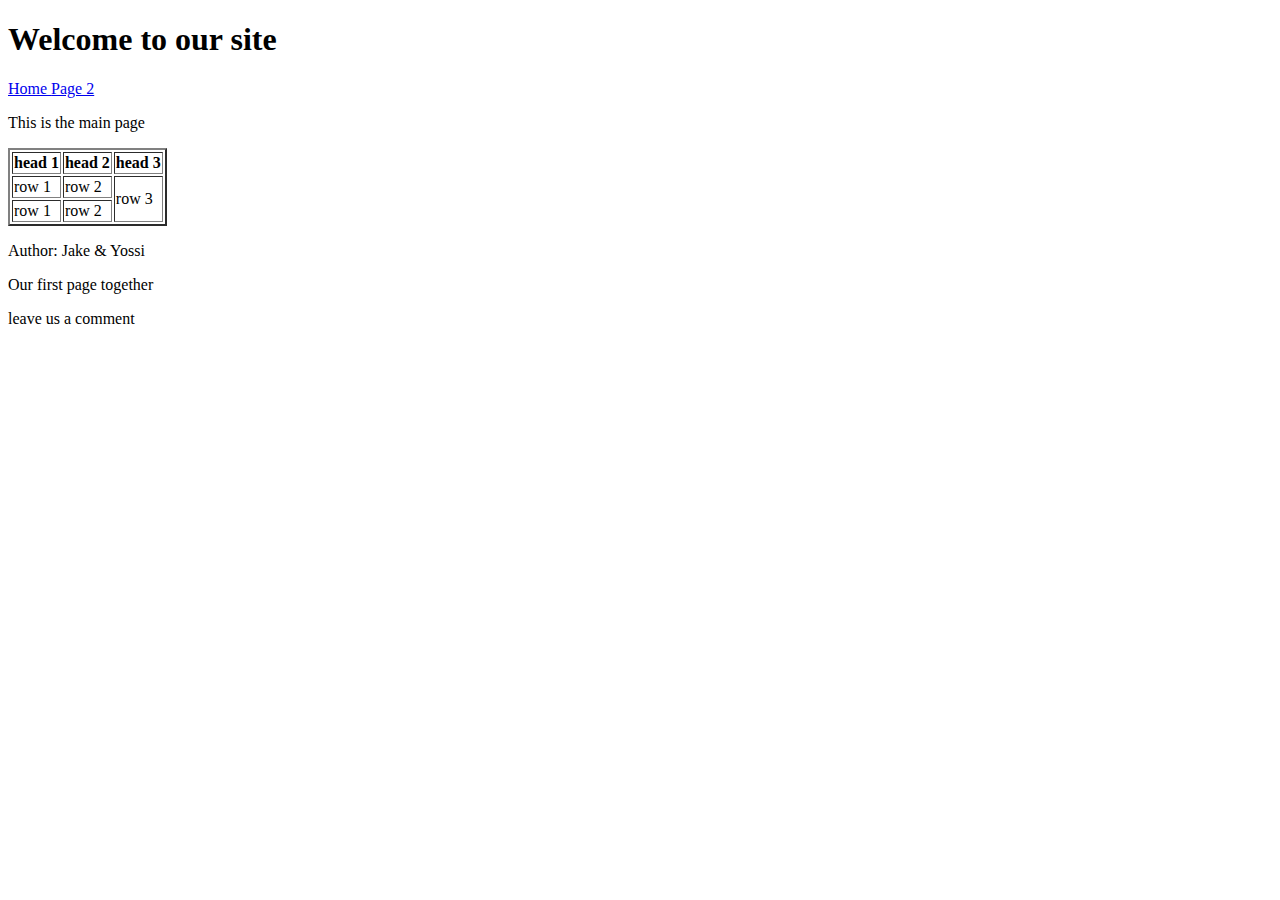
<file: html/gps/index.html>
<!DOCTYPE html>
<html>
  <head>
    <title>First Page</title>
  </head>
  <body>
    <header> 
      <h1> Welcome to our site </h1>
    </header>
    <section>
      <nav>
        <a href="index.html"> Home </a>
        <a href="page2.html"> Page 2 </a>
      </nav>
    </section>
    <main>
      <p> This is the main page </p>

      <table border=2>
        <tr> 
          <th> head 1</th> 
          <th> head 2</th>
          <th>head 3 </th>
        </tr>
        <tr>
          <td> row 1 </td>
          <td> row 2</td>
          <td rowspan=2> row 3</td>
        </tr>
        <tr>
          <td> row 1 </td>
          <td> row 2</td>
          <!--<td> row 3</td> -->
        </tr>

      </table>


    </main>
    <article>
      <p> Author: Jake & Yossi </p>
      <aside> Our first page together </aside>
    </article>
    <footer>
      <p> leave us a comment </p>
    </footer>
  </body>
</html>

<!-- 

Reflection:

HTML semantic tags allow a programmer to diversify a pages content. Sometimes the tags don't really have distinct meaning when you are viewing them in a browser window, but they carry quite a bit of meaning for styling and accessibility purposes.

Typically browsers display HTML elements of a page in the order they are written.

I learned that Sublime snippets can be a pretty powerful tool for increasing efficiency and reducing errors with coding workflow. I can see myself creating and utilzing more of them.

The snippets were definitely the most complicated concept. I intend to research them more and create/modify some of my own! 

-->
</file>
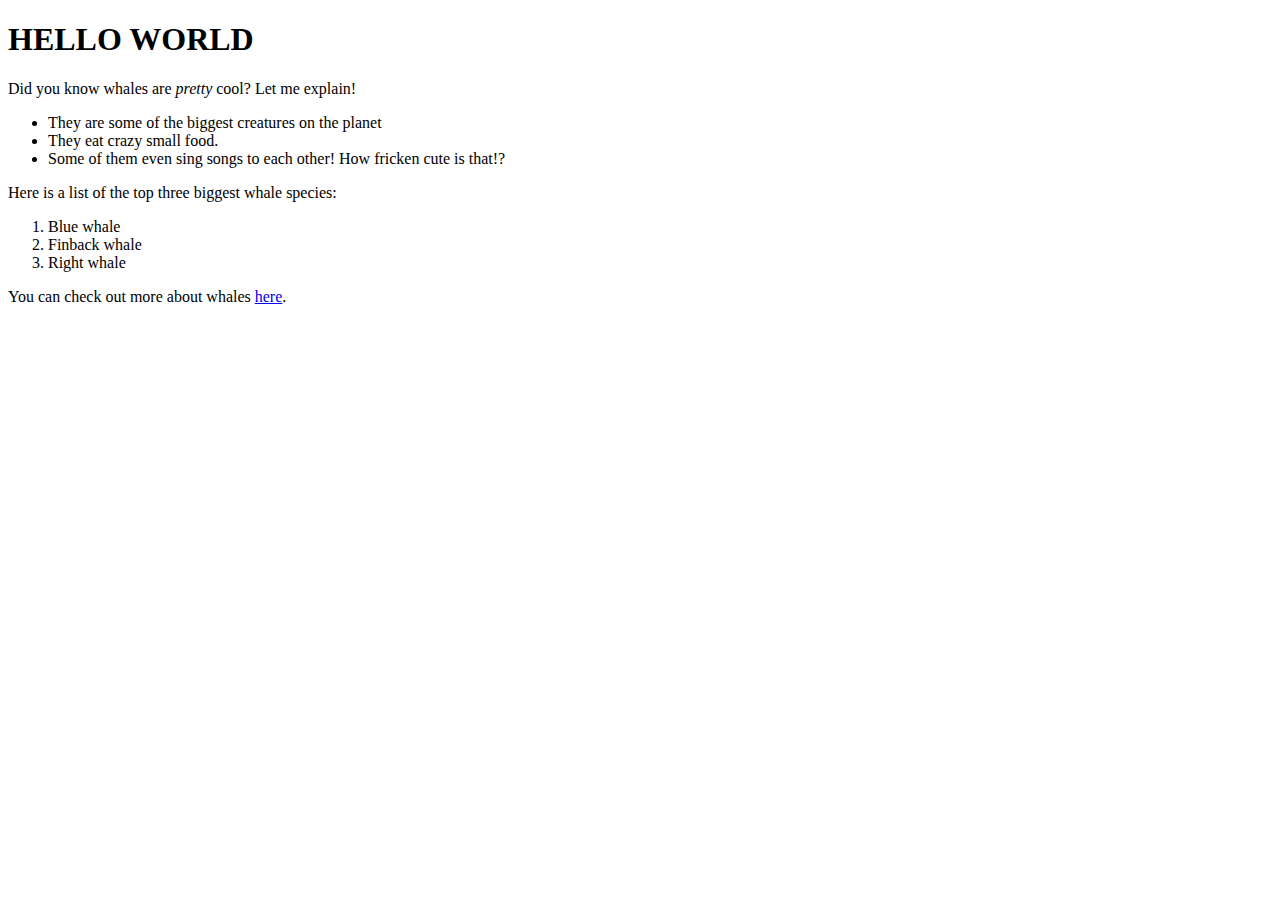
<file: html/web_basics/index.html>
<!DOCTYPE html>
<html>
  <head>
	<title>THIS IS MY WEBPAGE</title>
  </head>

  <body>
  <h1>HELLO WORLD</h1>
    <p>Did you know whales are <em>pretty</em> cool? Let me explain!</p>
    <ul>
      <li>They are some of the biggest creatures on the planet</li>
      <li>They eat crazy small food.</li>
      <li>Some of them even sing songs to each other! How fricken cute is that!?</li>
    </ul>
    <p> Here is a list of the top three biggest whale species:
    <ol>
      	<li>Blue whale</li>
      	<li>Finback whale</li>
      	<li>Right whale</li>
      	</ol>
    <p>You can check out more about whales <a href="https://en.wikipedia.org/wiki/Whale">here</a>.
    </p>

  </body>
</html>
</file>
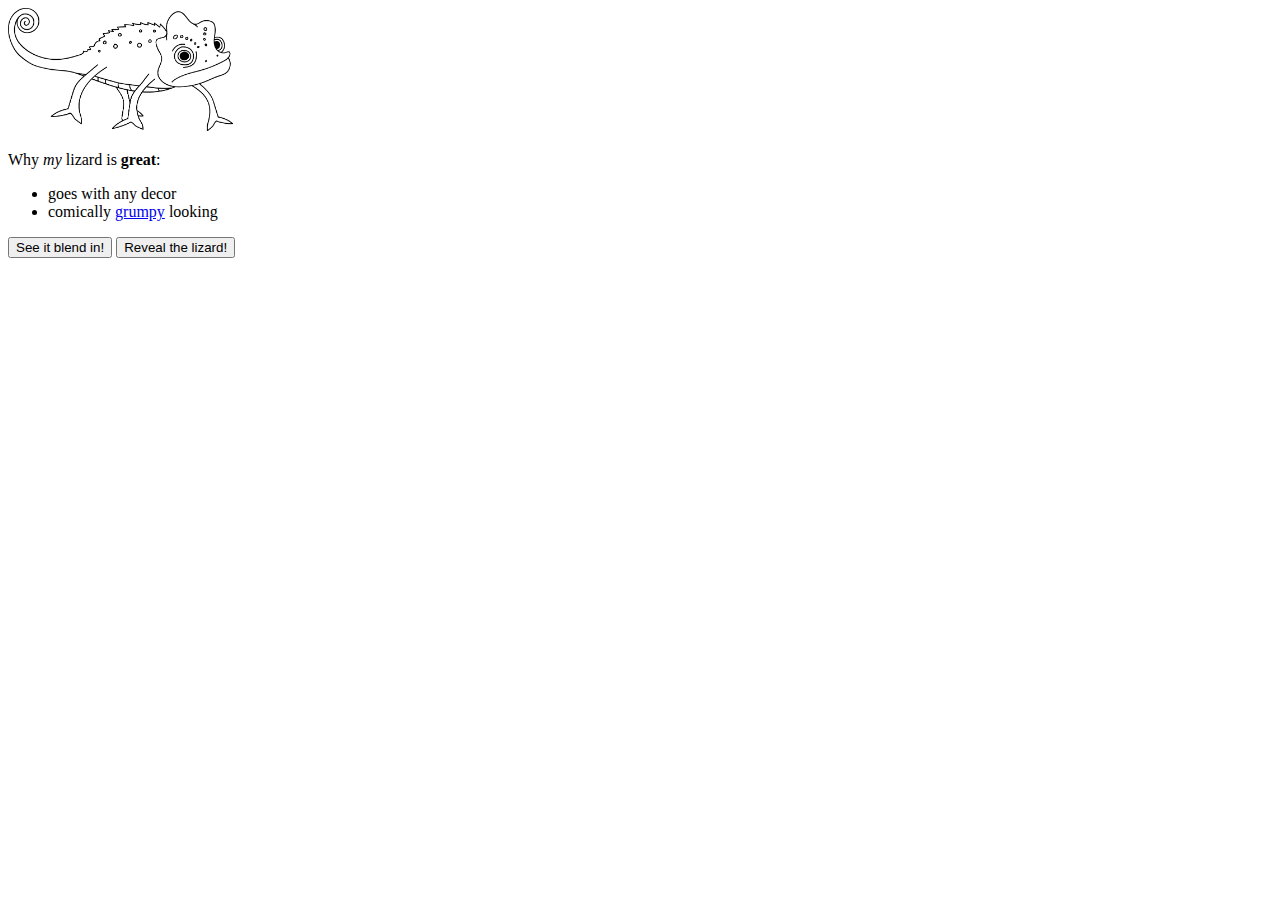
<file: web_dev/chameleon/index.html>
<!DOCTYPE html>
<html>
<head>
  <title>About My Pet</title>
  <link rel="stylesheet" href="style.css">
</head>
<body>
  <div id="about-my-pet">
    <img id="lizard-photo" src="chameleon.png">
    <p>Why <em>my</em> lizard is <strong>great</strong>:</p>
    <ul>
      <li>goes with any decor</li>
      <li>comically <a href="http://grumpy.com">grumpy</a> looking</li>
    </ul>
    <button>See it blend in!</button>
    <button>Reveal the lizard!</button>
  </div>
  <script src="script.js"></script>
</body>
</html>
</file>
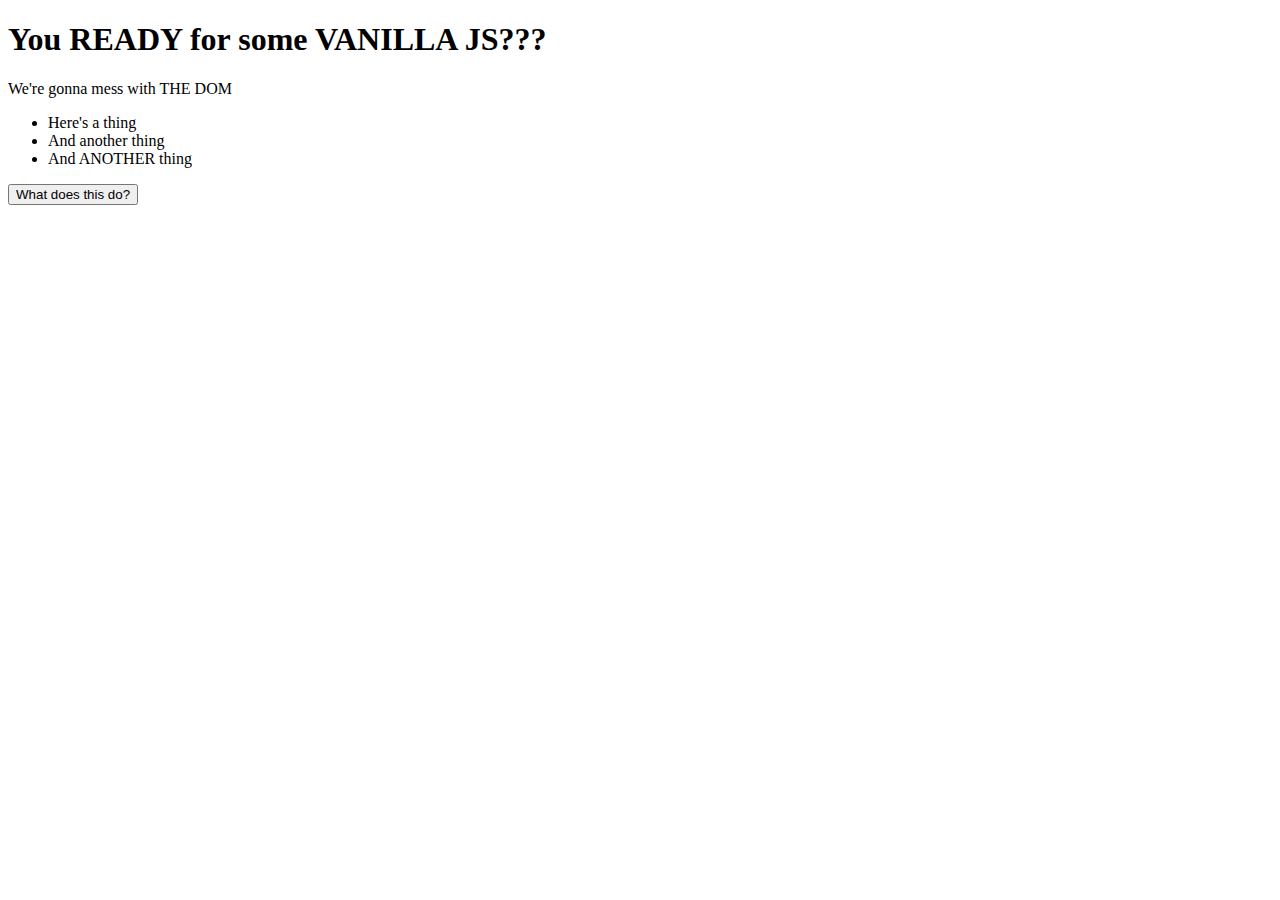
<file: web_dev/client_side_js/index.html>
<!DOCTYPE html>
<html>
<head>
	<title>Vanilla JS and DOM</title>
	</head>
</head>
<body>
<h1>You READY for some VANILLA JS???</h1>
<p>We're gonna mess with THE DOM</p>
<ul>
<li>Here's a thing</li>
<li>And another thing</li>
<li>And ANOTHER thing</li>
</ul>
<button type="button" id="scary">What does this do?</button>
<div id="secret"></div>
<script src="script.js"></script>
</body>
</html>
</file>
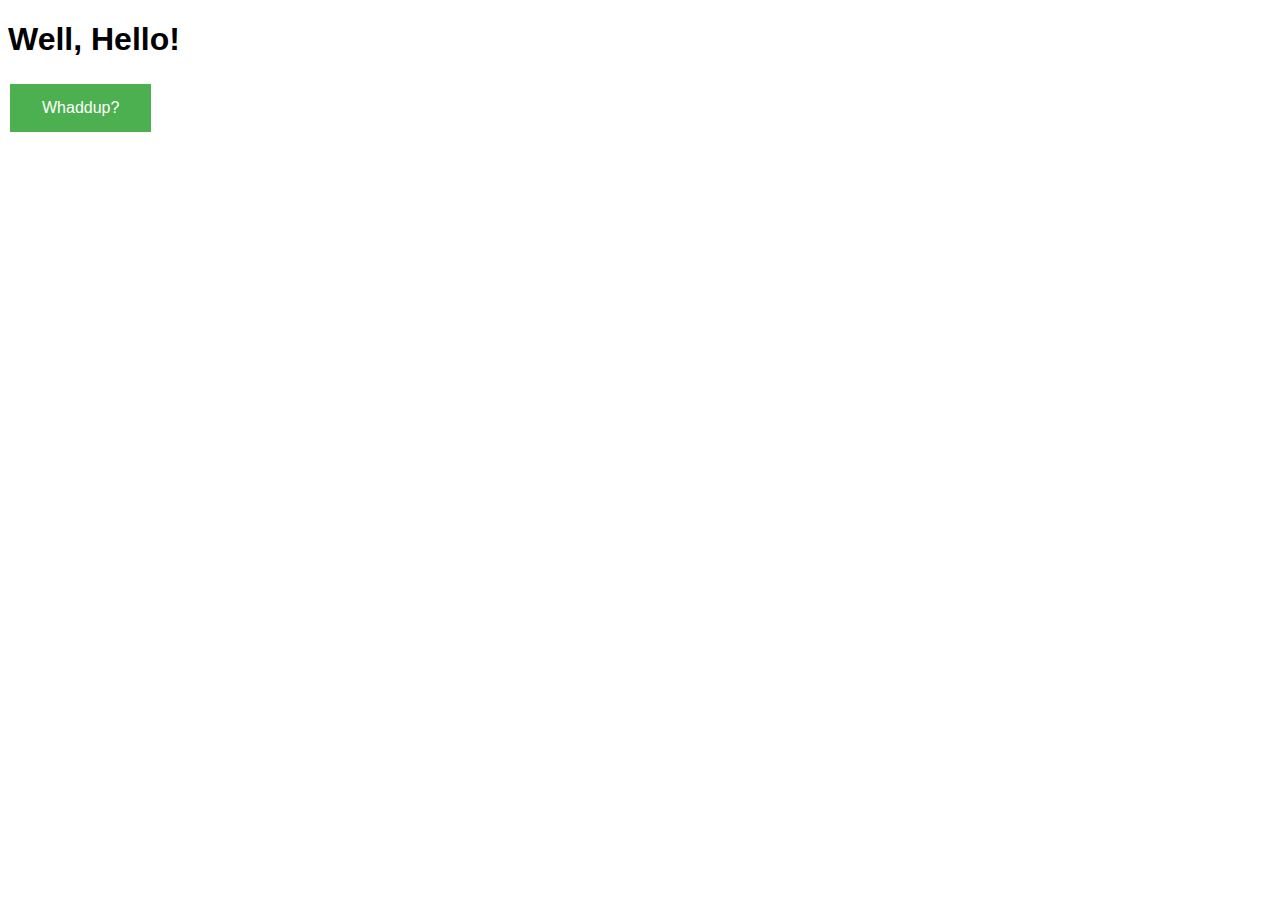
<file: web_dev/jquery/index.html>
<!DOCTYPE html>
<html>
<head>
	<meta charset="utf-8"> <!-- is this necessary? -->
	<title>jQuery Shiz</title>
	<link rel="stylesheet" type="text/css" href="stylesheet.css">
	<script src="jquery.js"></script>
</head>
<body>
<h1>Well, Hello!</h1>
<button class="regular">Whaddup?</button>
    <script>
    $("button")
    .mouseover(function() {
    	$(this).css({
    		"background-color": "red"
    	})
    })
    .mouseleave(function(){
    	$(this).css({
    		"background-color": "#4CAF50"
    	})
    })
    ;
    </script>
</body>
</html>
</file>
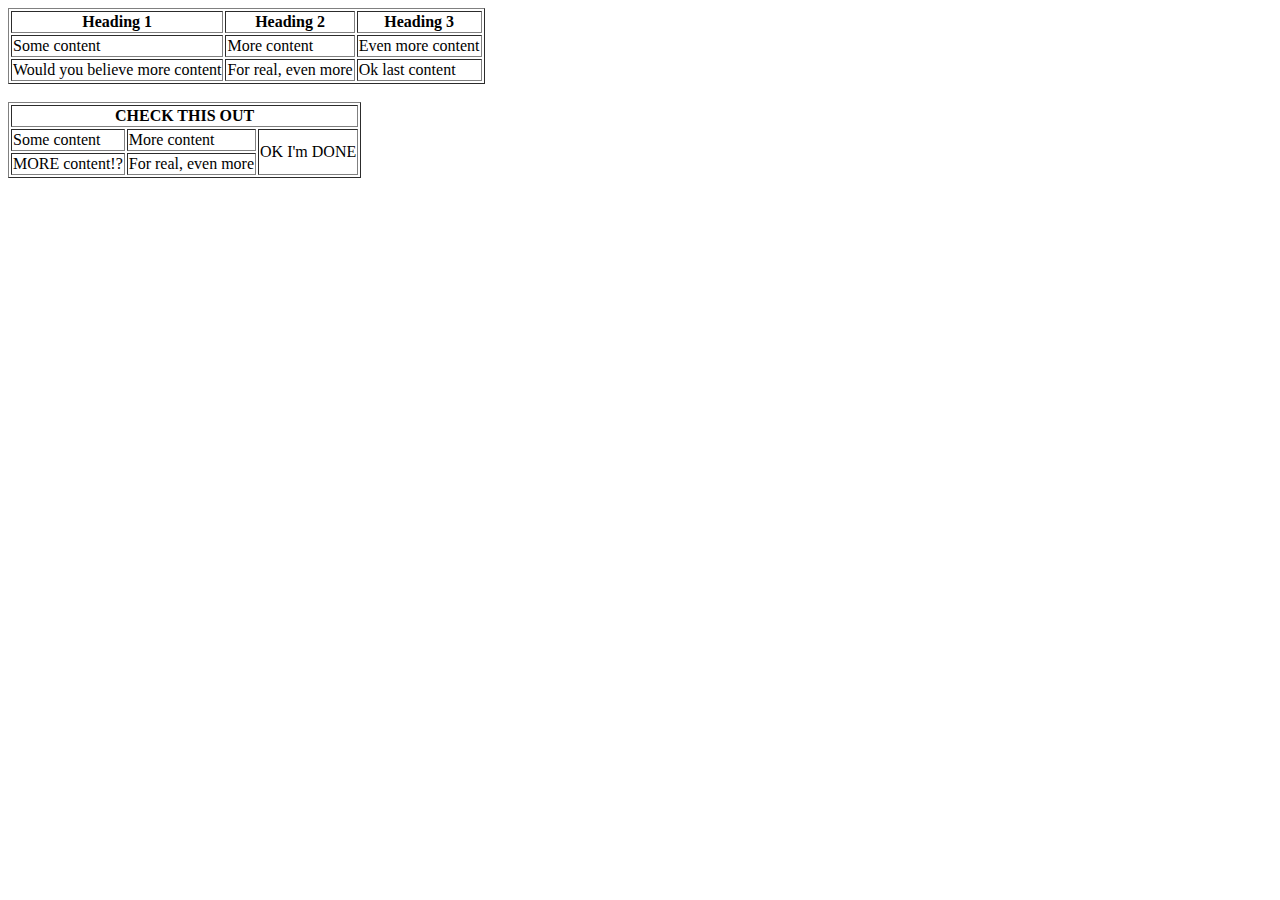
<file: html/table-practice.html>
<!DOCTYPE html>
<html>

  <head>
	<title>I'M MAKING A <em>TABLE</em> EVERYBODY!</title>
  </head>

  <body>
     <table border="1">
     	<tr>
     		<th>Heading 1</th>
     		<th>Heading 2</th>
     		<th>Heading 3</th>
     	</tr>
     	<tr>
     		<td>Some content</td>
     		<td>More content</td>
     		<td>Even more content</td>
     	</tr>
     	<tr>
     		<td>Would you believe more content</td>
     		<td>For real, even more</td>
     		<td>Ok last content</td>
     	</tr>
     </table>
&nbsp;
     <table border="1">
        <tr>
            <th colspan="3">CHECK THIS OUT</th>
        </tr>
        <tr>
            <td>Some content</td>
            <td>More content</td>
            <td rowspan="2">OK I'm DONE</td>
        </tr>
        <tr>
            <td>MORE content!?</td>
            <td>For real, even more</td>
        </tr>
     </table>
  </body>

</html>
</file>
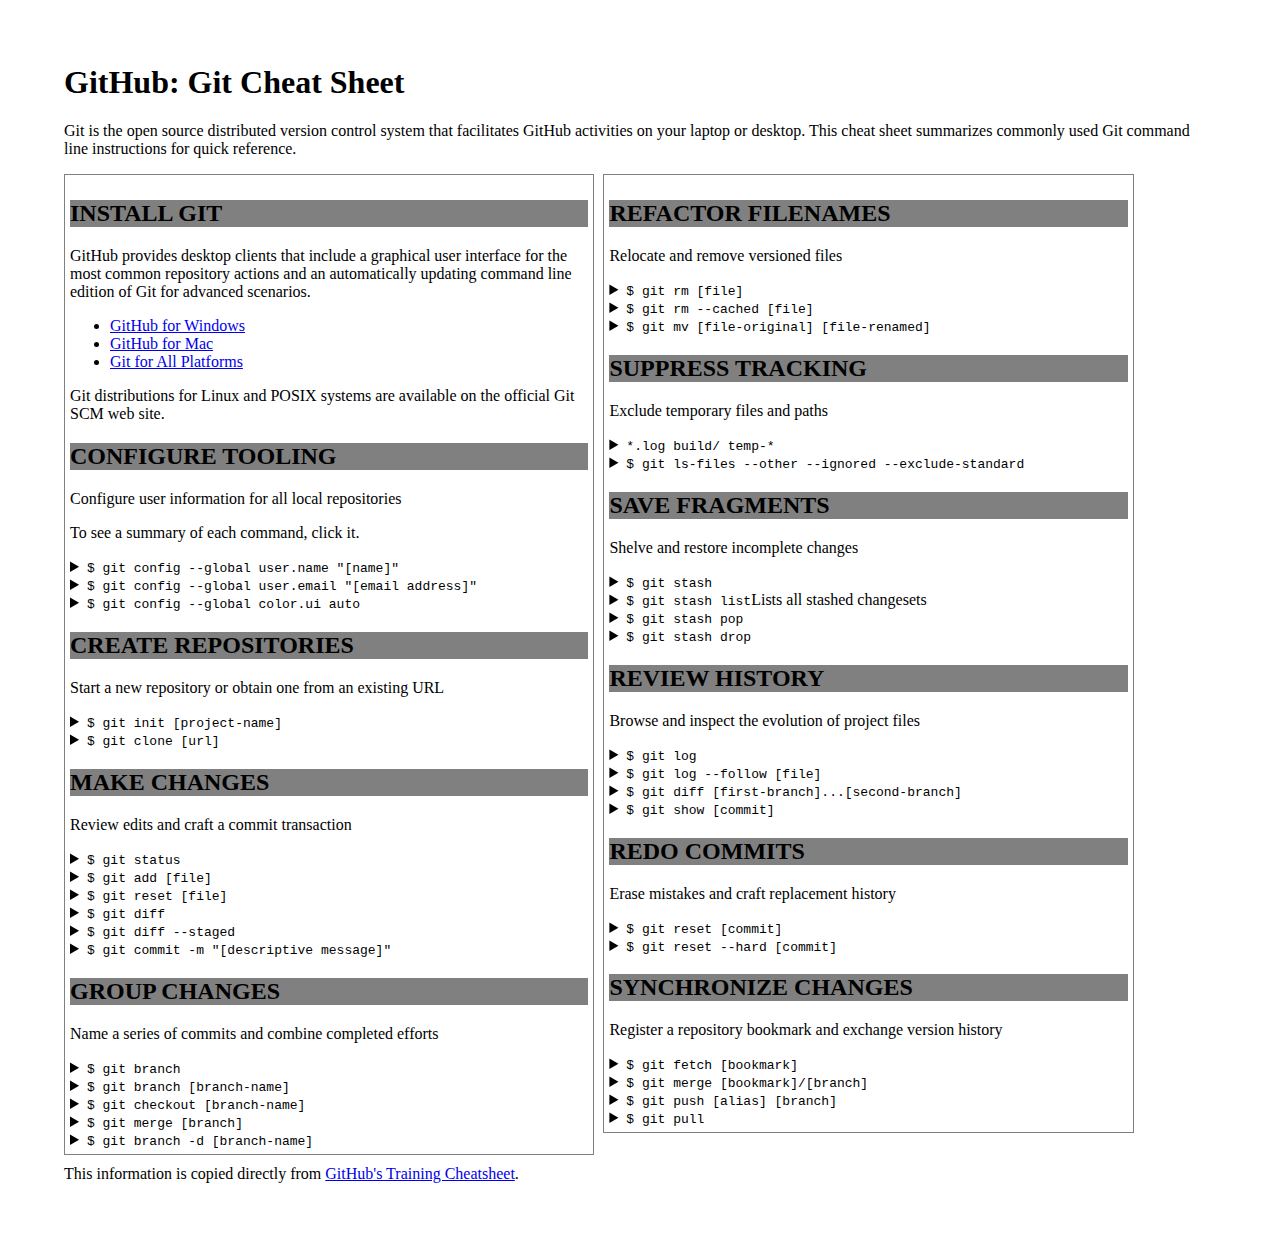
<file: css/gps/gps2-1.html>
<!--
Write your names here:
1. Jake Rapp
2. No pair - Guide was Laura Crowe

We spent roughly 45 minutes on this challenge.

I feel pretty confident with the CSS material we covered in the last week, and that made getting through positioning a breeze. I think CSS is a bit intimidating because there are just so many different things you can learn to do with it, and IT TAKES SO MUCH TIME to fiddle with everything! I have no doubts that the capabilities of CSS will become less intimidating the more I play with them. I'm interested in attempting to rebuild another website from scratch to learn more about it.
-->

<!-- This challenge uses HTML5 syntax that may not be available in all browsers (It works in Chrome and Safari, from my testing. (<details> and<summary>). -->

<!DOCTYPE html>
<html lang="en">
  <head>
    <meta charset="UTF-8">
    <link rel="stylesheet" href="gps2-1.css">  <!-- Insert a link to the stylesheet here -->
    <title>Git Cheat Sheet</title>
  </head>

  <body>
    <header>
      <h1>GitHub: Git Cheat Sheet</h1>
      <p>Git is the open source distributed version control system that
        facilitates GitHub activities on your laptop or desktop.
        This cheat sheet summarizes commonly used Git command line
        instructions for quick reference.</p>
    </header>

    <section class="column-1">
      <article>
        <h2>INSTALL GIT</h2>
        <p>GitHub provides desktop clients that include a graphical user
        interface for the most common repository actions and an automatically
        updating command line edition of Git for advanced scenarios.</p>
        <ul>
          <li><a href="https://windows.github.com">GitHub for Windows</a></li>
          <li><a href="https://mac.github.com">GitHub for Mac</a></li>
          <li><a href="http://git-scm.com">Git for All Platforms</a></li>
        </ul>

        Git distributions for Linux and POSIX systems are available on the
        official Git SCM web site.
      </article>

      <article>
        <h2>CONFIGURE TOOLING</h2>
        <p>Configure user information for all local repositories</p>
        <p> To see a summary of each command, click it.</p>

        <details>
          <summary><code>$ git config --global user.name "[name]"</code></summary>
          <p>Sets the name you want attached to your commit transactions</p>
        </details>

        <details>
          <summary><code>$ git config --global user.email "[email address]"</code></summary>
          <p>Sets the email you want atached to your commit transactions</p>
        </details>

        <details>
          <summary><code>$ git config --global color.ui auto</code></summary>
          <p>Enables helpful colorization of command line output</p>
        </details>
      </article>

      <article>
        <h2>CREATE REPOSITORIES</h2>
        <p>Start a new repository or obtain one from an existing URL</p>

        <details>
          <summary><code>$ git init [project-name]</code></summary>
          <p>Creates a new local repository with the specified name</p>
        </details>

        <details>
          <summary><code>$ git clone [url]</code></summary>
          <p>Downloads a project and its entire version history</p>
        </details>
      </article>

      <article>
        <h2>MAKE CHANGES</h2>
        <p>Review edits and craft a commit transaction</p>

        <details>
          <summary><code>$ git status</code></summary>
          <p>Lists all new or modified files to be committed</p>
        </details>

        <details>
          <summary><code>$ git add [file]</code></summary>
          <p>Snapshots the file in preparation for versioning</p>
        </details>

        <details>
          <summary><code>$ git reset [file]</code></summary>
          <p>Unstages the file, but preserve its contents</p>
        </details>

        <details>
          <summary><code>$ git diff</code></summary>
          <p>Shows file differences not yet staged</p>
        </details>

        <details>
          <summary><code>$ git diff --staged</code></summary>
          <p>Shows file differences between staging and the last file version</p>
        </details>

        <details>
          <summary><code>$ git commit -m "[descriptive message]"</code></summary>
          <p>Records file snapshots permanently in version history</p>
        </details>
      </article>

      <article>
        <h2>GROUP CHANGES</h2>
        <p>Name a series of commits and combine completed efforts</p>

        <details>
          <summary><code>$ git branch</code></summary>
          <p>Lists all local branches in the current repository</p>
        </details>

        <details>
          <summary><code>$ git branch [branch-name]</code></summary>
          <p>Creates a new branch</p>
        </details>

        <details>
          <summary><code>$ git checkout [branch-name]</code></summary>
          <p>Switches to the specified branch and updates the working directory</p>
        </details>

        <details>
          <summary><code>$ git merge [branch]</code></summary>
          <p>Combines the specified branch’s history into the current branch</p>
        </details>

        <details>
          <summary><code>$ git branch -d [branch-name]</code></summary>
          <p>Deletes the specified branch</p>
        </details>
      </article>
    </section>

    <section class="column-2">
      <article>
        <h2>REFACTOR FILENAMES</h2>
        <p>Relocate and remove versioned files</p>

        <details>
          <summary><code>$ git rm [file]</code></summary>
          <p>Deletes the file from the working directory and stages the deletion</p>
        </details>

        <details>
          <summary><code>$ git rm --cached [file]</code></summary>
          <p>Removes the file from version control but preserves the file locally</p>
        </details>

        <details>
          <summary><code>$ git mv [file-original] [file-renamed]</code></summary>
          <p>Changes the file name and prepares it for commit</p>
        </details>
      </article>

      <article>
        <h2>SUPPRESS TRACKING</h2>
        <p>Exclude temporary files and paths</p>

        <details>
          <summary><code>*.log
                    build/
                    temp-*
          </code></summary>
          <p>A text file named .gitignore suppresses accidental versioning of files and paths matching the specified paterns</p>
        </details>

        <details>
          <summary><code>$ git ls-files --other --ignored --exclude-standard</code></summary>
          <p>Lists all ignored files in this project</p>
        </details>
      </article>

      <article>
        <h2>SAVE FRAGMENTS</h2>
        <p>Shelve and restore incomplete changes</p>

        <details>
          <summary><code>$ git stash</code></summary>
          <p>Temporarily stores all modified tracked files</p>
        </details>

        <details>
          <summary><code>$ git stash list</code>Lists all stashed changesets</summary>
          <p></p>
        </details>

        <details>
          <summary><code>$ git stash pop</code></summary>
          <p>Restores the most recently stashed files</p>
        </details>

        <details>
          <summary><code>$ git stash drop</code></summary>
          <p>Discards the most recently stashed changeset</p>
        </details>

      </article>

      <article>
        <h2>REVIEW HISTORY</h2>
        <p>Browse and inspect the evolution of project files</p>

        <details>
          <summary><code>$ git log</code></summary>
          <p>Lists version history for the current branch</p>
        </details>

        <details>
          <summary><code>$ git log --follow [file]</code></summary>
          <p>Lists version history for a file, including renames</p>
        </details>

        <details>
          <summary><code>$ git diff [first-branch]...[second-branch]</code></summary>
          <p>Shows content differences between two branches</p>
        </details>

        <details>
          <summary><code>$ git show [commit]</code></summary>
          <p>Outputs metadata and content changes of the specified commit</p>
        </details>
      </article>

      <article>
        <h2>REDO COMMITS</h2>
        <p>Erase mistakes and craft replacement history</p>

        <details>
          <summary><code>$ git reset [commit]</code></summary>
          <p>Undoes all commits after [commit], preserving changes locally</p>
        </details>

        <details>
          <summary><code>$ git reset --hard [commit]</code></summary>
          <p>Discards all history and changes back to the specified commit</p>
        </details>
      </article>

      <article>
        <h2>SYNCHRONIZE CHANGES</h2>
        <p>Register a repository bookmark and exchange version history</p>

        <details>
          <summary><code>$ git fetch [bookmark]</code></summary>
          <p>Downloads all history from the repository bookmark</p>
        </details>

        <details>
          <summary><code>$ git merge [bookmark]/[branch]</code></summary>
          <p>Combines bookmark’s branch into current local branch</p>
        </details>

        <details>
          <summary><code>$ git push [alias] [branch]</code></summary>
          <p>Uploads all local branch commits to GitHub</p>
        </details>

        <details>
          <summary><code>$ git pull</code></summary>
          <p>Downloads bookmark history and incorporates changes</p>
        </details>
      </article>
    </section>

    <footer>
      This information is copied directly from <a href="https://training.github.com/kit/downloads/github-git-cheat-sheet.pdf">GitHub's Training Cheatsheet</a>.
    </footer>
  <!-- Add your reflection here as a comment. -->
  </body>
</html>
</file>
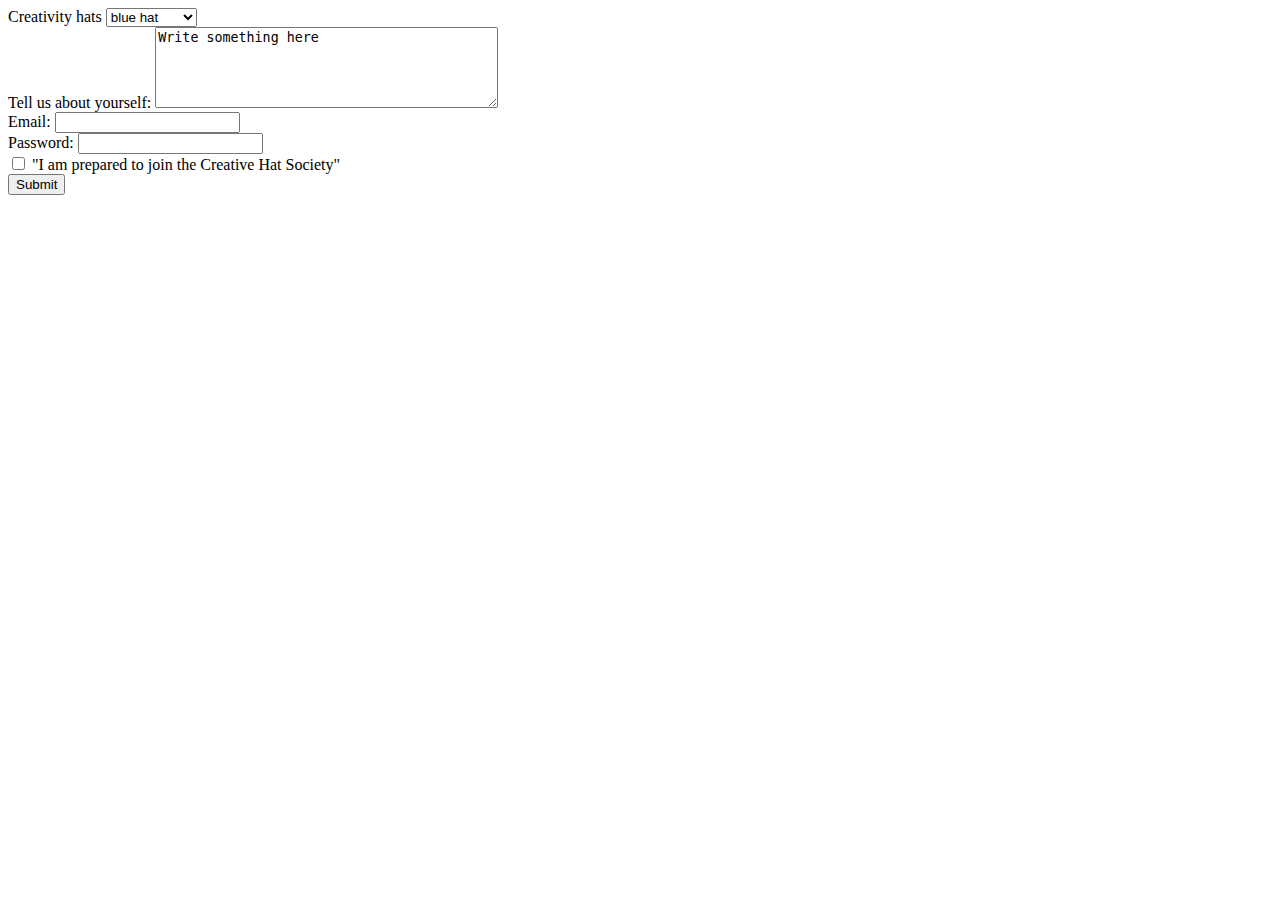
<file: html/forms/practice-form.html>
<!DOCTYPE html>
<html>
<head>
	<title>Creative Hat Society Form</title>
</head>
<body>
<form action="success.html" method="post">
  <div> 
  <label> Creativity hats </label>
  <select name="Creativity hats">
  	<option value="blue">blue hat</option>
  	<option value="crazy">crazy hat</option>
  	<option value="magical">magical hat</option>
  </select>
  </div>
<div> 
<label>Tell us about yourself:</label>
<textarea name="aboutself" rows="5" cols="40">Write something here</textarea>
</div>
  <div>
    <label>Email:</label>
    <input type="email" name="email">
  </div>
  <div>
    <label>Password:</label>
    <input type="password" name="password">
  </div>
  <div>
  <input type="checkbox" name="ready?" value="agree">
  "I am prepared to join the Creative Hat Society"
  </div>
  <button type="submit">Submit</button>
</form>
</body>
</html>
</file>
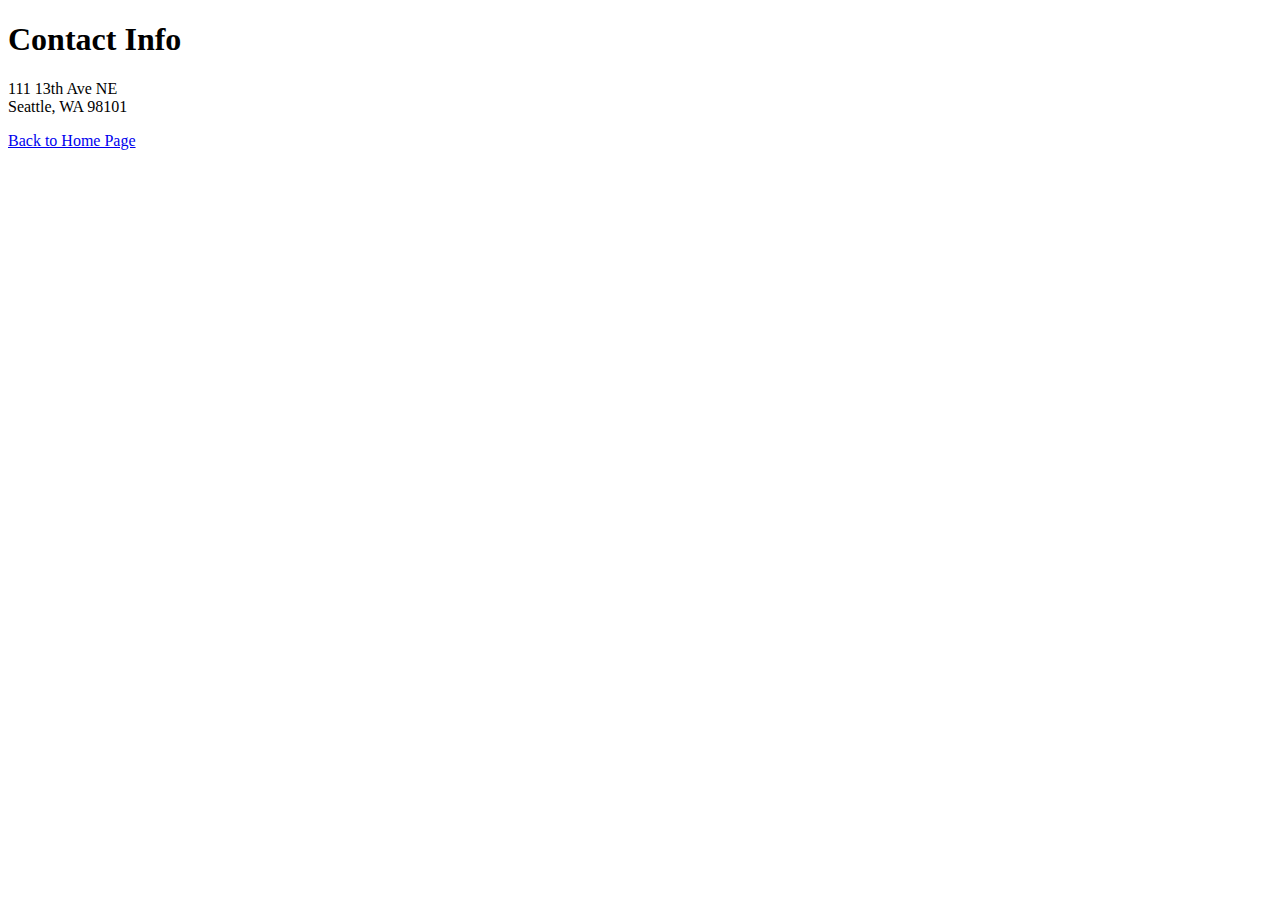
<file: html/moon_bootz/contact.html>
<!DOCTYPE html>
<html>
<head>
	<title>Contact Info</title>
</head>
<body>
<h1>Contact Info</h1>
<p>111 13th Ave NE<br>
Seattle, WA 98101
</p>
<footer>
	<a href="index.html">Back to Home Page</a>
</footer>
</body>
</html>
</file>
<file: web_dev/chameleon/style.css>
#lizard-photo {
  width: 225px;
  height: auto;
}
</file>
<file: web_dev/jquery/stylesheet.css>
h1 {
	font-family: Helvetica;
}

button {
	background-color: #4CAF50;
    border: none;
    color: white;
    padding: 15px 32px;
    text-align: center;
    text-decoration: none;
    display: inline-block;
    font-size: 16px;
    margin: 4px 2px;
    cursor: pointer;
}
</file>
<file: css/gps/gps2-1.css>
body {
    margin: 5%;
}

section {
    display: inline-block;
    width: 45%;
    vertical-align: top;
    margin-right: 5px;
    border: 1px solid gray;
    padding: 5px;
}

h2 {
    background: gray;
}

footer {
    padding-top: 10px;
}
</file>
